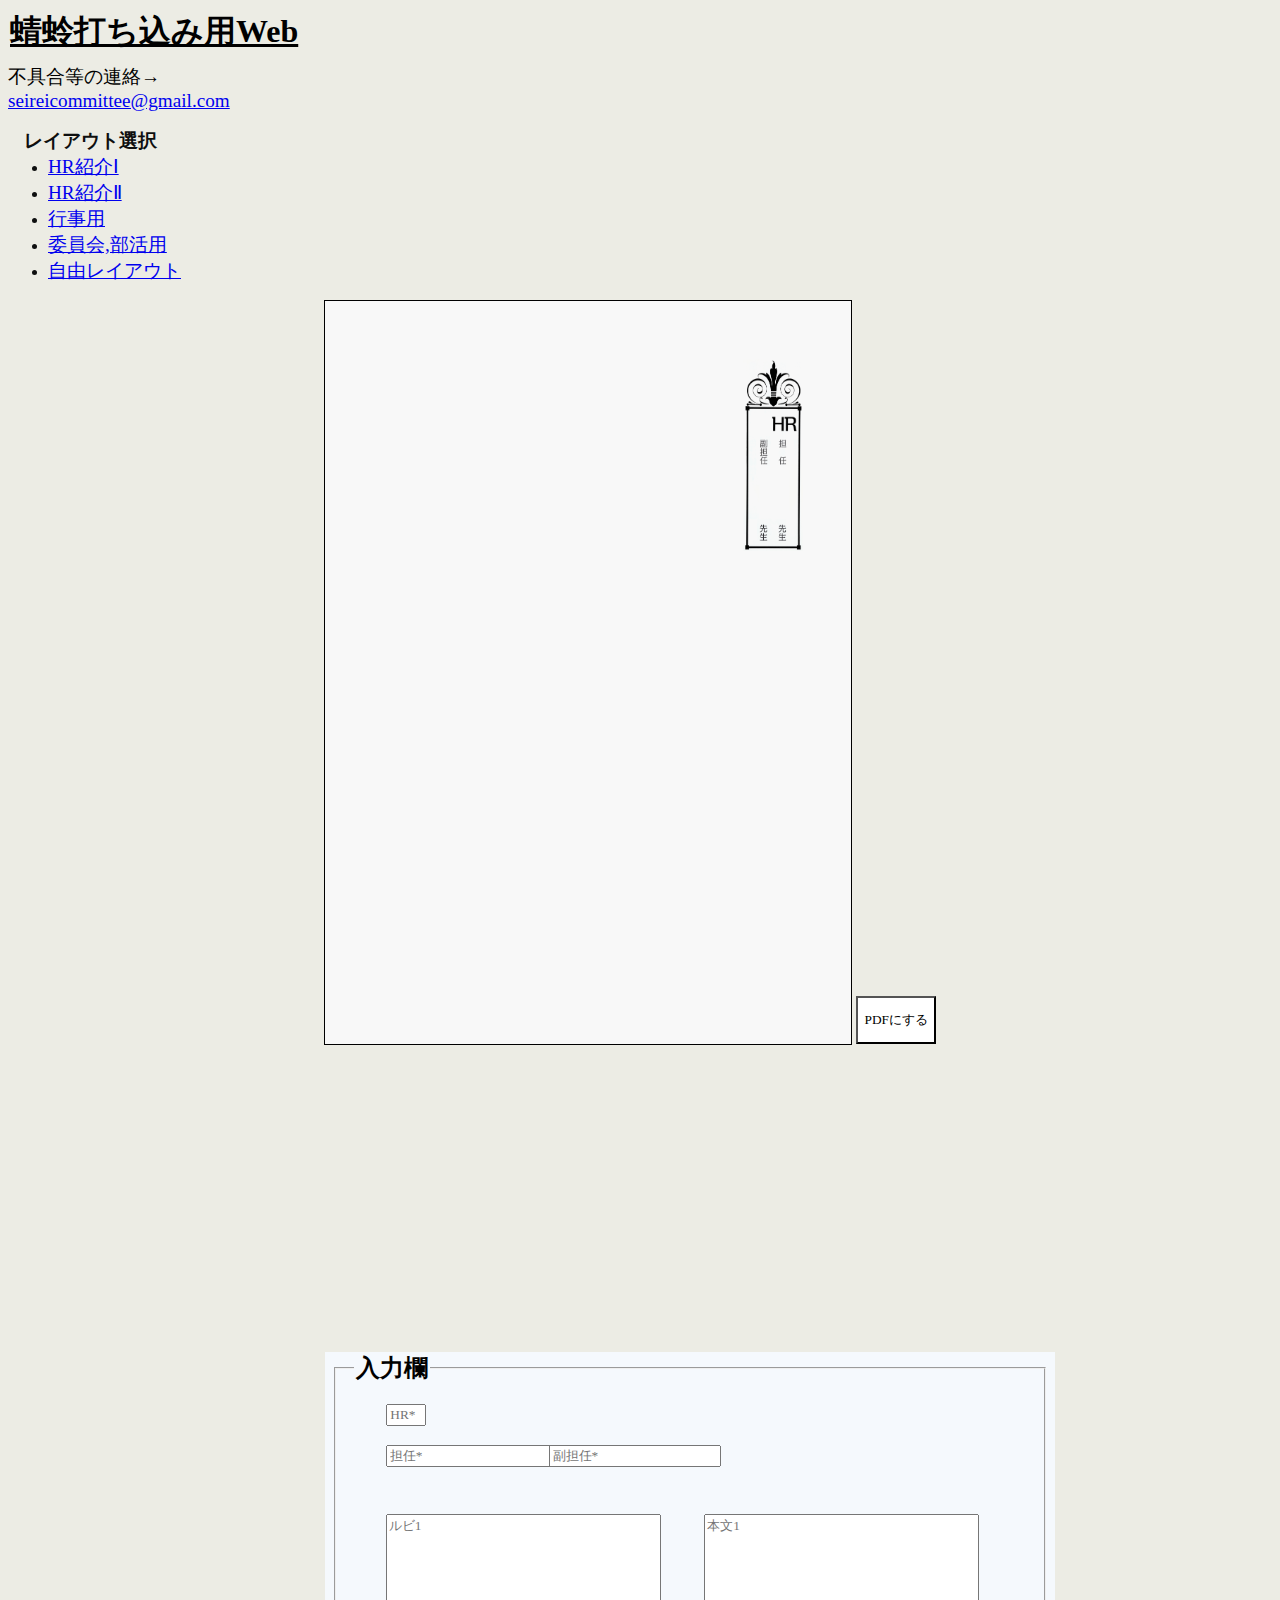
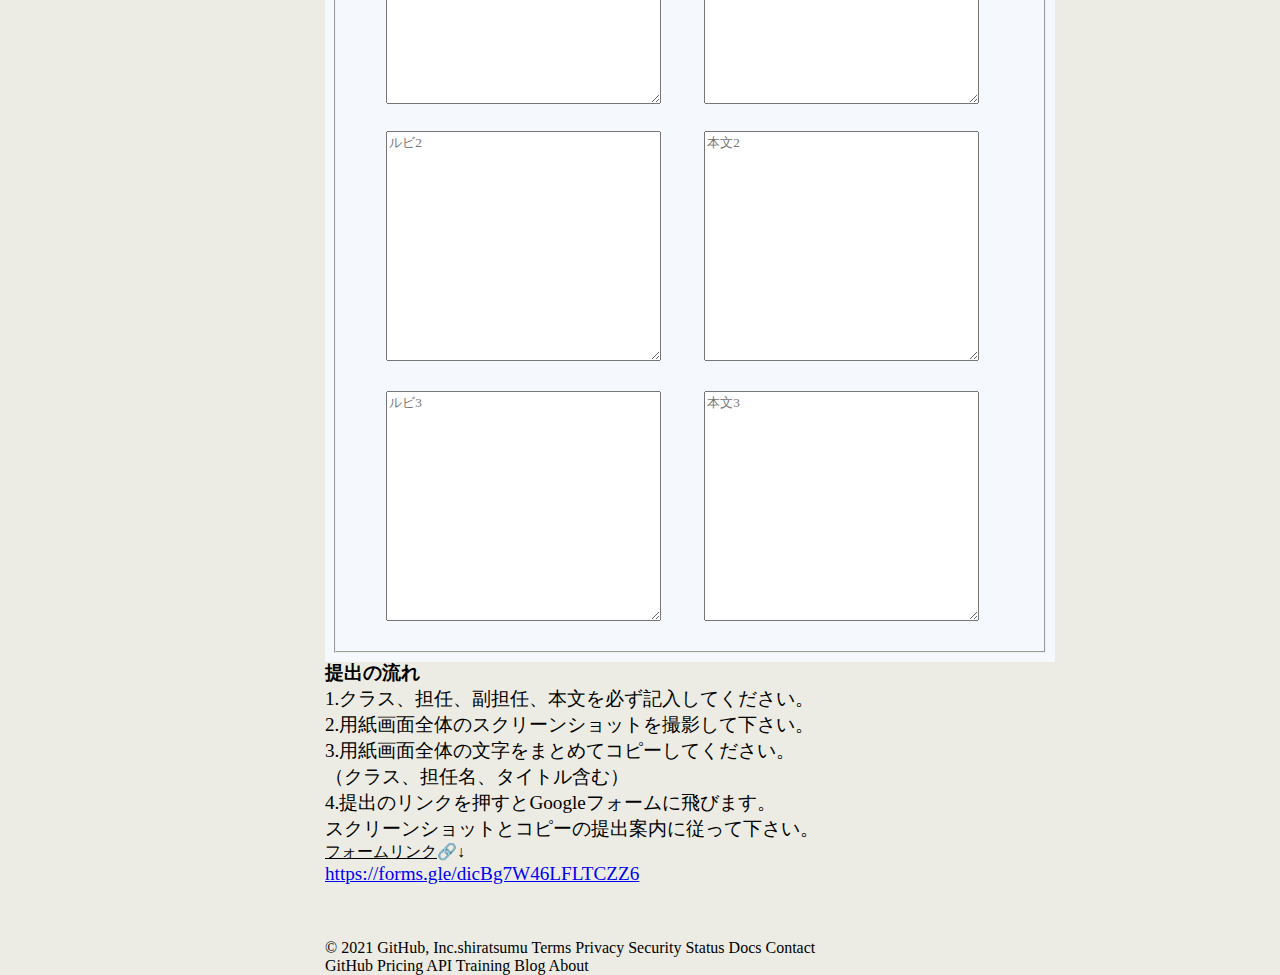
<file: index.html>
<!DOCTYPE html>
<html lang="en">
<head>
	<meta charset="UTF-8">
	<meta http-equiv="X-UA-Compatible" content="IE=edge">
	<meta name="viewport" content="width=device-width, initial-scale=1.0">
	<link rel="stylesheet" href="style.css"media="all">
	<title>seirei</title>
</head>
<style>
	.tategaki {
		-webkit-writing-mode: vertical-rl;
  		-moz-writing-mode: vertical-rl;
  		-ms-writing-mode: tb-rl;
  		-ms-writing-mode: vertical-rl;
	    text-orientation: upright;
  		writing-mode: vertical-rl;
  		display: inline-block;
		text-combine-upright: digits 2;
                white-space: pre-wrap;
	}
</style>
<section id="ヘッダー">
 <h1>
	蜻蛉打ち込み用Web
 </h1>
 <a>不具合等の連絡→<p><a href="mailto:seireicommittee@gmail.com">seireicommittee@gmail.com</a></p></a>
 
 <ul id="jamp">
	<p id="jampp"><strong>レイアウト選択</strong></p>
	<li><a href="layout/HR1.html">HR紹介Ⅰ</a></li>
	<li><a href="layout/HR2.html">HR紹介Ⅱ</a></li>
	<li><a  href="layout/gyouzi.html">行事用</a></li>
	<li><a href="layout/bukatsu.html">委員会,部活用</a></li>
	<li><a href="layout/free.html">自由レイアウト</a></li>
 </ul>
</section>
<body>
	
	<div style="background:rgb(248, 248, 248); 
	            width: 526px; 
				height: 743px;
				border:1px solid #000000;
				margin:auto 25%;
				margin-bottom: 6%;" 
			id="template"
	    >
		<div id="title">
	     <img src="image/Seivei.png"
		 id="main1" 
	     width="62px"
	     height="192px" >
		 <div class="ml-115 text-2xl">
			<span id="HR"></span>
		 </div> 
		   <div class="tategaki"
		　       style="height: 6rem;"
				 id="担任">
		   </div>
			 
		   <div class="tategaki"
	　          style="height: 6rem;"
	　          id="副担任">
		   </div>
		  
		</div>

	
		
		<div id="mini"
		    class="tategaki"
	    >
	    </div>
		<div id="mini2"
		    class="tategaki"
		>
	    </div>
                <div id="mini3"
		    class="tategaki"
		>
	    </div>
		

	<form id="aaa"   action ="result.html" method="POST">
		<input id="toPDF" type="submit" value="PDFにする"></input>
	</form>

	<div>
		<div class="tategaki">
				<div style="height: 30%;">
					<p id="main"></p>
				</div>
		</div>
		<div class="tategaki">
			<div style="height: 10;">				
				<p id="main_middle"></p>				
			</div>
	    </div>
		<div class="tategaki">
			<div style="height: 10;">
				<p id="main_btm"></p>
			</div>
	    </div>
	</div>
    
</body>

<h2 style="background:rgb(245, 249, 253);  
           height: 910px;"
	id="formspace">
	
	 
	
		<fieldset form="aaa" id=field>
	　　 <legend>入力欄</legend>
		 <input name="hr" id="HR_area" placeholder="HR*" required ></input><br>
		 <input name="te" id="teacher_area" placeholder="担任*" required ></input><br>
		 <input name="subte" id="subteacher_area" placeholder="副担任*" required ></input><br>
		 <textarea name="ruby1" id="mini_area" cols="40"wrap="soft" placeholder="ルビ1"></textarea>
                 <textarea name="ruby2" id="mini_area2" cols="40"wrap="soft" placeholder="ルビ2"></textarea>
		 <textarea name="ruby3" id="mini_area3"cols="40" wrap="soft" placeholder="ルビ3"></textarea>
		 <textarea name="ma1" id="main_area1"cols="20" wrap="hard" maxlength="420/" placeholder="本文1"></textarea>
		 <textarea name="ma2" id="main_area2"cols="20" wrap="soft" maxlength="500/"placeholder="本文2"></textarea>
		 <textarea name="ma3" id="main_area3"cols="20" wrap="soft" maxlength="500/"placeholder="本文3"></textarea>
		 
		</fieldset>
		
</h2>
<script>
{"use strict";
	{

		const HR = document.querySelector("#HR");
		const 担任 = document.querySelector("#担任");
		const 副担任 = document.querySelector("#副担任");
		const mini = document.querySelector("#mini");
		const mini2 = document.querySelector("#mini2");
		const mini3 = document.querySelector("#mini3");
		const main1 = document.querySelector("#main");
		const main2 = document.querySelector("#main_middle");
		const main3 = document.querySelector("#main_btm");


		document.querySelector("#HR_area").addEventListener("input", (e) => {
			HR.innerHTML = e.target.value;
		});
		
		document.querySelector("#teacher_area").addEventListener("input", (e) => {
			担任.innerHTML = e.target.value;
		});
		
		document.querySelector("#subteacher_area").addEventListener("input", (e) => {
			副担任.innerHTML = e.target.value;
		});


		document.querySelector("#mini_area").addEventListener("input", (e) => {
			mini.innerHTML = e.target.value;
		});

		document.querySelector("#mini_area2").addEventListener("input", (e) => {
			mini2.innerHTML = e.target.value;
		});
		
		document.querySelector("#mini_area3").addEventListener("input", (e) => {
			mini3.innerHTML = e.target.value;
		});

		document.querySelector("#main_area1").addEventListener("input", (e) => {
			main1.innerHTML = e.target.value;
		});

		document.querySelector("#main_area2").addEventListener("input", (e) => {
			main2.innerHTML = e.target.value;
		});

		document.querySelector("#main_area3").addEventListener("input", (e) => {
			main3.innerHTML = e.target.value;
			console.log(e.target.value)
		});
	}

	
}
</script>
<a><strong>提出の流れ</strong></a><br>
<a>1.クラス、担任、副担任、本文を必ず記入してください。<br>
2.用紙画面全体のスクリーンショットを撮影して下さい。<br>
3.用紙画面全体の文字をまとめてコピーしてください。<br>
（クラス、担任名、タイトル含む）<br>
4.提出のリンクを押すとGoogleフォームに飛びます。<br>
スクリーンショットとコピーの提出案内に従って下さい。<br></a>
<u>フォームリンク</u>🔗↓<br>
<a href="https://forms.gle/dicBg7W46LFLTCZZ6" > https://forms.gle/dicBg7W46LFLTCZZ6</a><br><br><br><br>

</html>

© 2021 GitHub, Inc.shiratsumu
Terms
Privacy
Security
Status
Docs
Contact GitHub
Pricing
API
Training
Blog
About
</file>
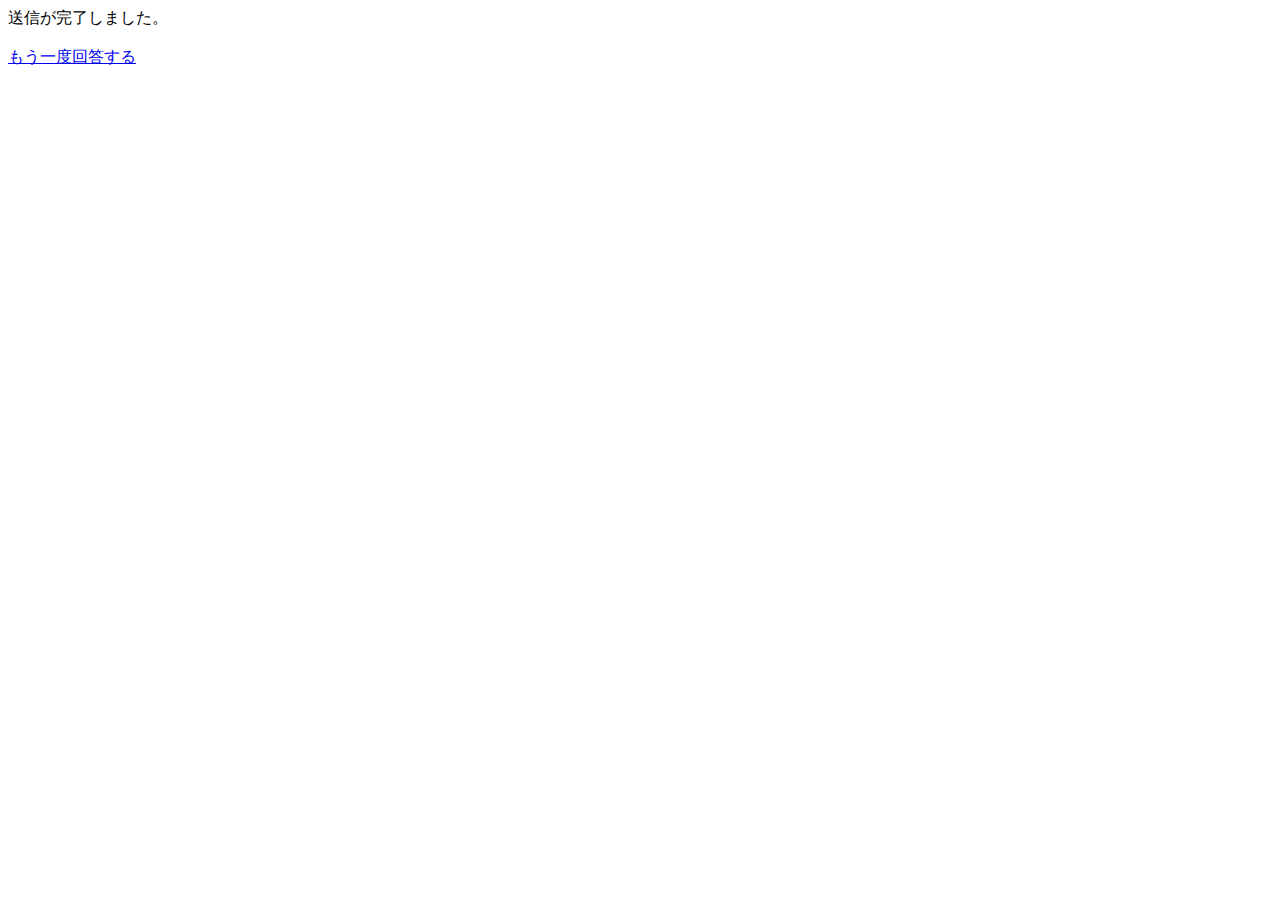
<file: result.html>
<!DOCTYPE html>
<html>
  <head>
    <base target="_top">
  </head>
  <body>
    送信が完了しました。<br><br>
    <a href="https://shiratsumu.github.io/seirei.github.io/">もう一度回答する</a>
  </body>
</html>
</file>
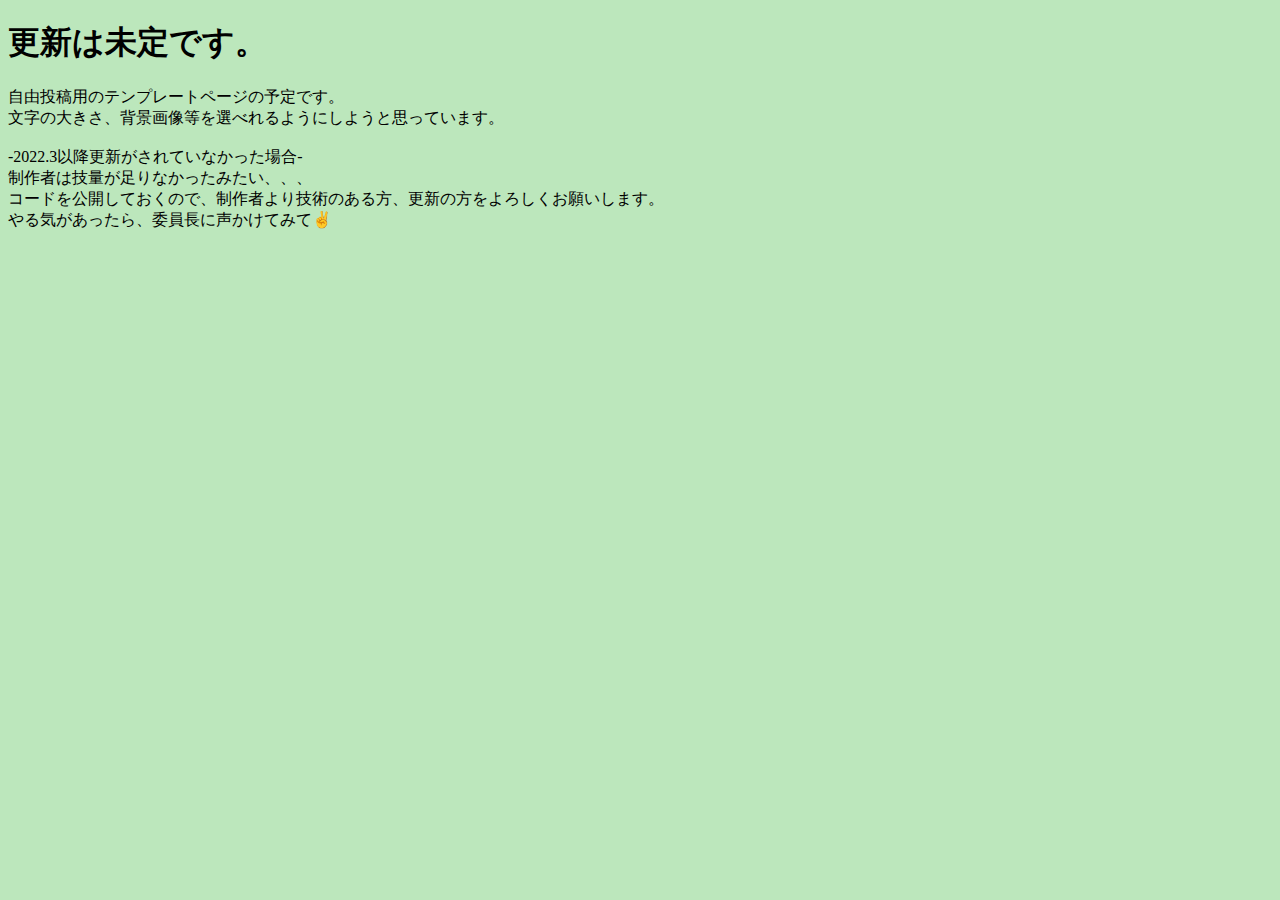
<file: layout/free.html>
<!DOCTYPE html>
<html lang="jp">

<head>
	<meta charset="UTF-8">
	<meta http-equiv="X-UA-Compatible" content="IE=edge">
	<meta name="viewport" content="width=device-width, initial-scale=1.0">
<title>seirei</title>
</head>
<section>
<h1 id="rogo">
    更新は未定です。
</h1>
<p>
    自由投稿用のテンプレートページの予定です。<br>
    文字の大きさ、背景画像等を選べれるようにしようと思っています。<br><br>
    -2022.3以降更新がされていなかった場合-<br>
    制作者は技量が足りなかったみたい、、、<br>
    コードを公開しておくので、制作者より技術のある方、更新の方をよろしくお願いします。<br>
    やる気があったら、委員長に声かけてみて✌<br>
</p>
</section>

<style>
    #rogo{
        width: 50%;
        font-family: serif;
        
    }
    body{background-color: rgb(188, 231, 188);}
</style>
</file>
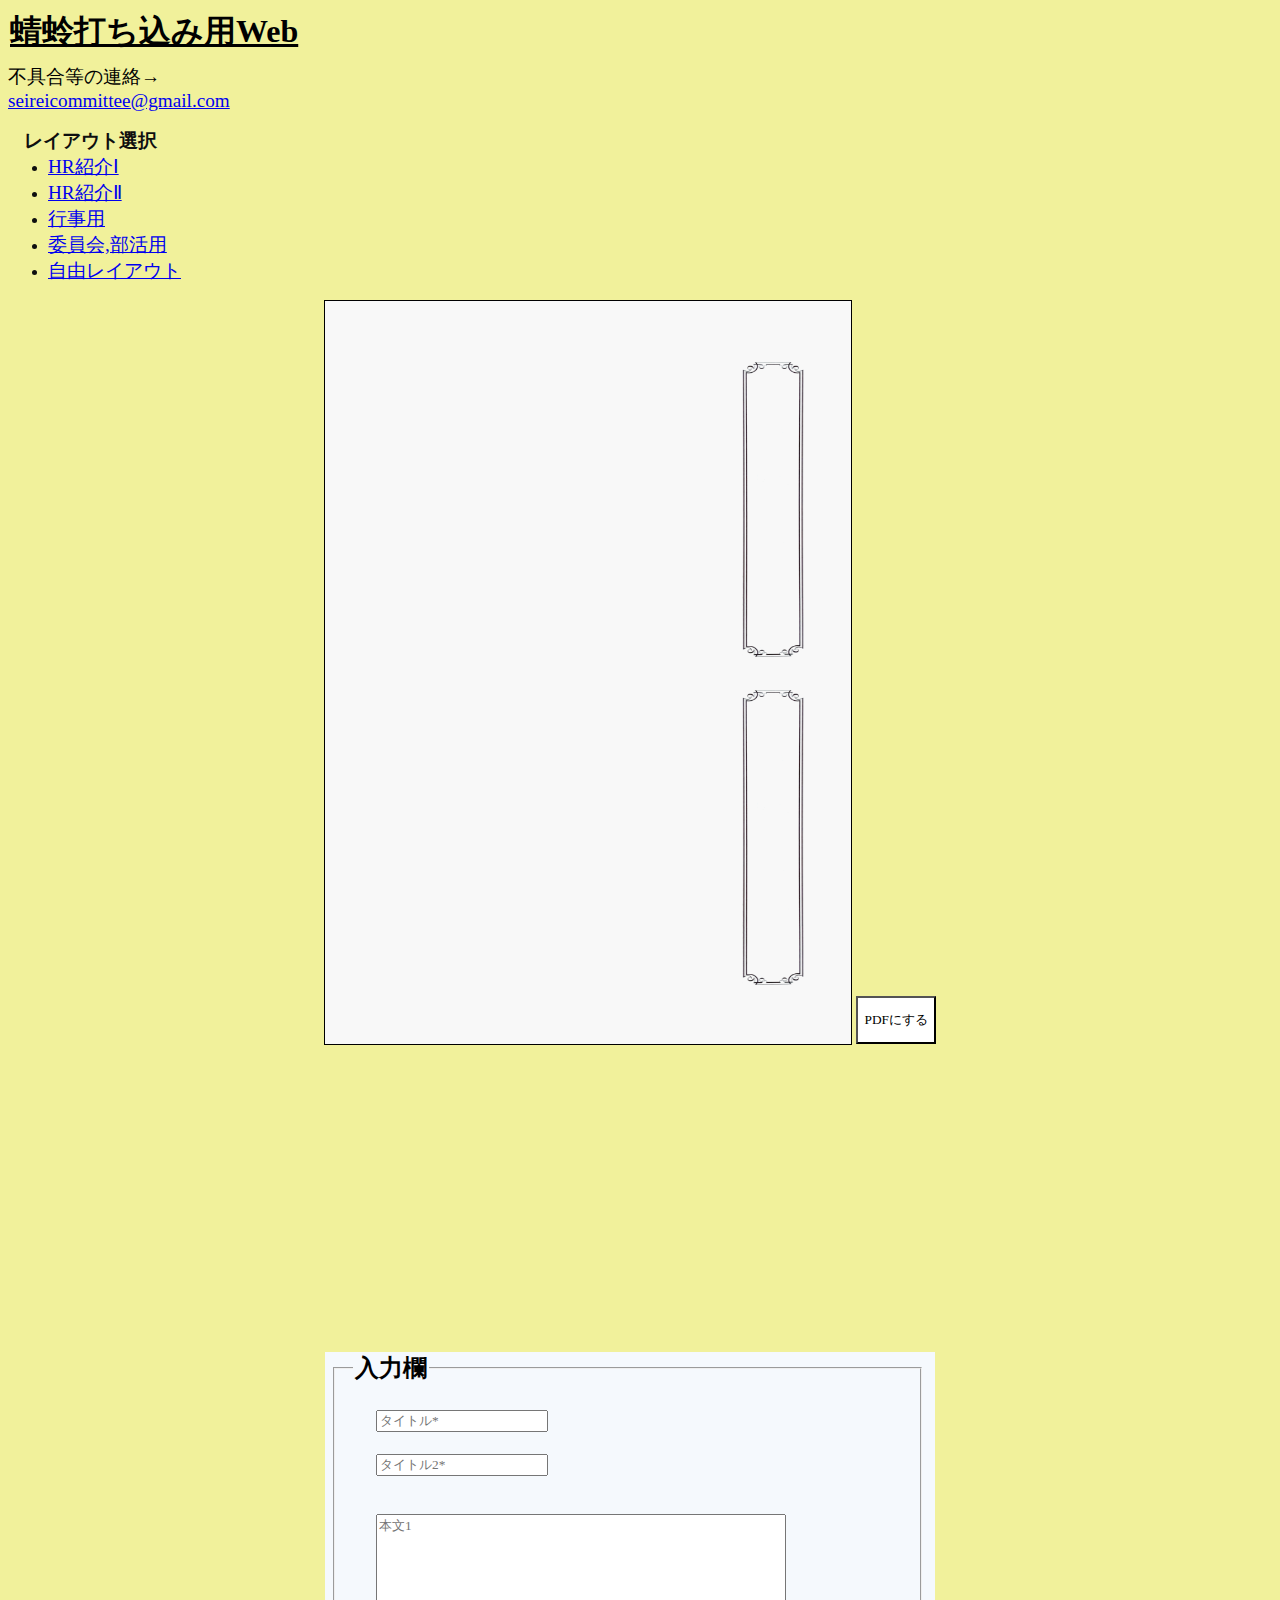
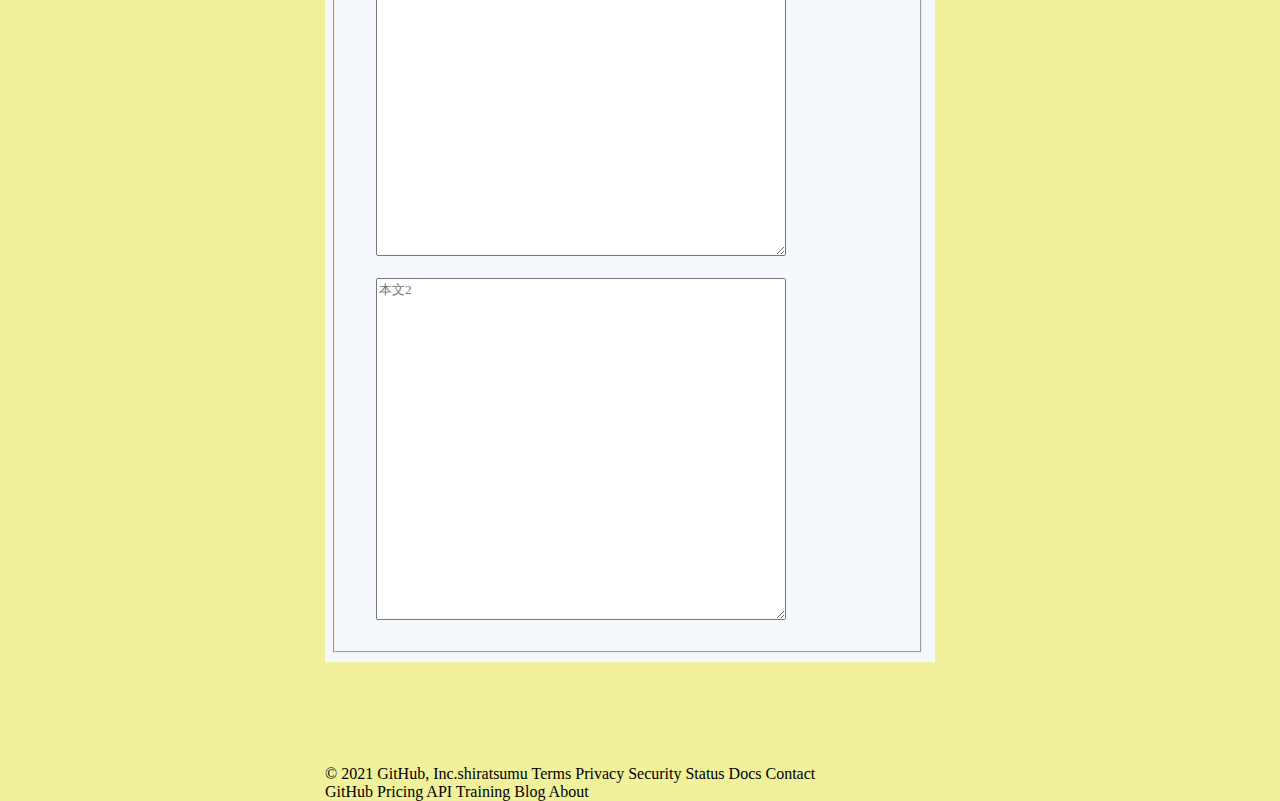
<file: layout/gyouzi.html>
<!DOCTYPE html>
<html lang="en">
<head>
	<meta charset="UTF-8">
	<meta http-equiv="X-UA-Compatible" content="IE=edge">
	<meta name="viewport" content="width=device-width, initial-scale=1.0">
	<link rel="stylesheet" href="style4.css"media="all">
	<title>seirei</title>
</head>
<style>
	.tategaki {
		-webkit-writing-mode: vertical-rl;
  		-moz-writing-mode: vertical-rl;
  		-ms-writing-mode: tb-rl;
  		-ms-writing-mode: vertical-rl;
	    text-orientation: upright;
  		writing-mode: vertical-rl;
  		display: inline-block;
		text-combine-upright: digits 2;
                white-space: pre-wrap;
	}
</style>
<section id="ヘッダー">
 <h1>
	蜻蛉打ち込み用Web
 </h1>
 <a>不具合等の連絡→<p><a href="mailto:seireicommittee@gmail.com">seireicommittee@gmail.com</a></p></a>
 
 <ul id="jamp">
	<p id="jampp"><strong>レイアウト選択</strong></p>
	<li><a href="HR1.html">HR紹介Ⅰ</a></li>
	<li><a href="HR2.html">HR紹介Ⅱ</a></li>
	<li><a  href="gyouzi.html">行事用</a></li>
	<li><a href="bukatsu.html">委員会,部活用</a></li>
	<li><a href="free.html">自由レイアウト</a></li>
 </ul>
</section>
<body>
	
	<div style="background:rgb(248, 248, 248); 
	            width: 526px; 
				height: 743px;
				border:1px solid #000000;
				margin:auto 25%;
				margin-bottom: 6%;" 
			id="template"
	    >
		<div id="title">
	     <img src="Undo.png"
		 id="main1" 
	     width="62px"
	     height="300px" >
		 <img src="Undo.png"
		 id="title2" 
	     width="62px"
	     height="300px" >
		
		   <div class="tategaki"
		　       style="height: 50rem;"
				 id="担任">
		   </div>
		   <div class="tategaki"
		   　       style="height: 50rem;"
					id="担任2">
			  </div> 
		   
		</div>

	
		
		
		

	<form id="aaa"   action ="result.html" method="POST">
		<input id="toPDF" type="submit" value="PDFにする"></input>
	</form>

	<div>
		<div class="tategaki">
				<div style="height: 30%;">
					<p id="main"></p>
				</div>
		</div>
		<div class="tategaki">
			<div style="height: 10;">				
				<p id="main_middle"></p>				
			</div>
	    </div>
		
	</div>
    
</body>

<h2 style="background:rgb(245, 249, 253);  
           height: 910px;"
	id="formspace">
	
	 
	
		<fieldset form="aaa" id=field>
	　　 <legend>入力欄</legend>
		
		 <input name="te" id="teacher_area" placeholder="タイトル*" required ></input><br>
	     <input name="te2" id="teacher_area2" placeholder="タイトル2*" required ></input><br>
		 
		 <textarea name="ma1" id="main_area1"cols="30" wrap="soft" maxlength="630/" placeholder="本文1"></textarea>
		 <textarea name="ma2" id="main_area2"cols="30" wrap="soft" maxlength="630/"placeholder="本文2"></textarea>
		 
		 
		</fieldset>
	
	
</h2>
<script>
{"use strict";
	{

		
		const 担任 = document.querySelector("#担任");
		const 担任2 = document.querySelector("#担任2");
		
		const main1 = document.querySelector("#main");
		const main2 = document.querySelector("#main_middle");
		

	
		
		document.querySelector("#teacher_area").addEventListener("input", (e) => {
			担任.innerHTML = e.target.value;
		});
		document.querySelector("#teacher_area2").addEventListener("input", (e) => {
			担任2.innerHTML = e.target.value;
		});
		
	

	

		document.querySelector("#main_area1").addEventListener("input", (e) => {
			main1.innerHTML = e.target.value;
		});

		document.querySelector("#main_area2").addEventListener("input", (e) => {
			main2.innerHTML = e.target.value;
		    console.log(e.target.value)
		});
	}

	
}
</script>
</html>
© 2021 GitHub, Inc.shiratsumu
Terms
Privacy
Security
Status
Docs
Contact GitHub
Pricing
API
Training
Blog
About
</file>
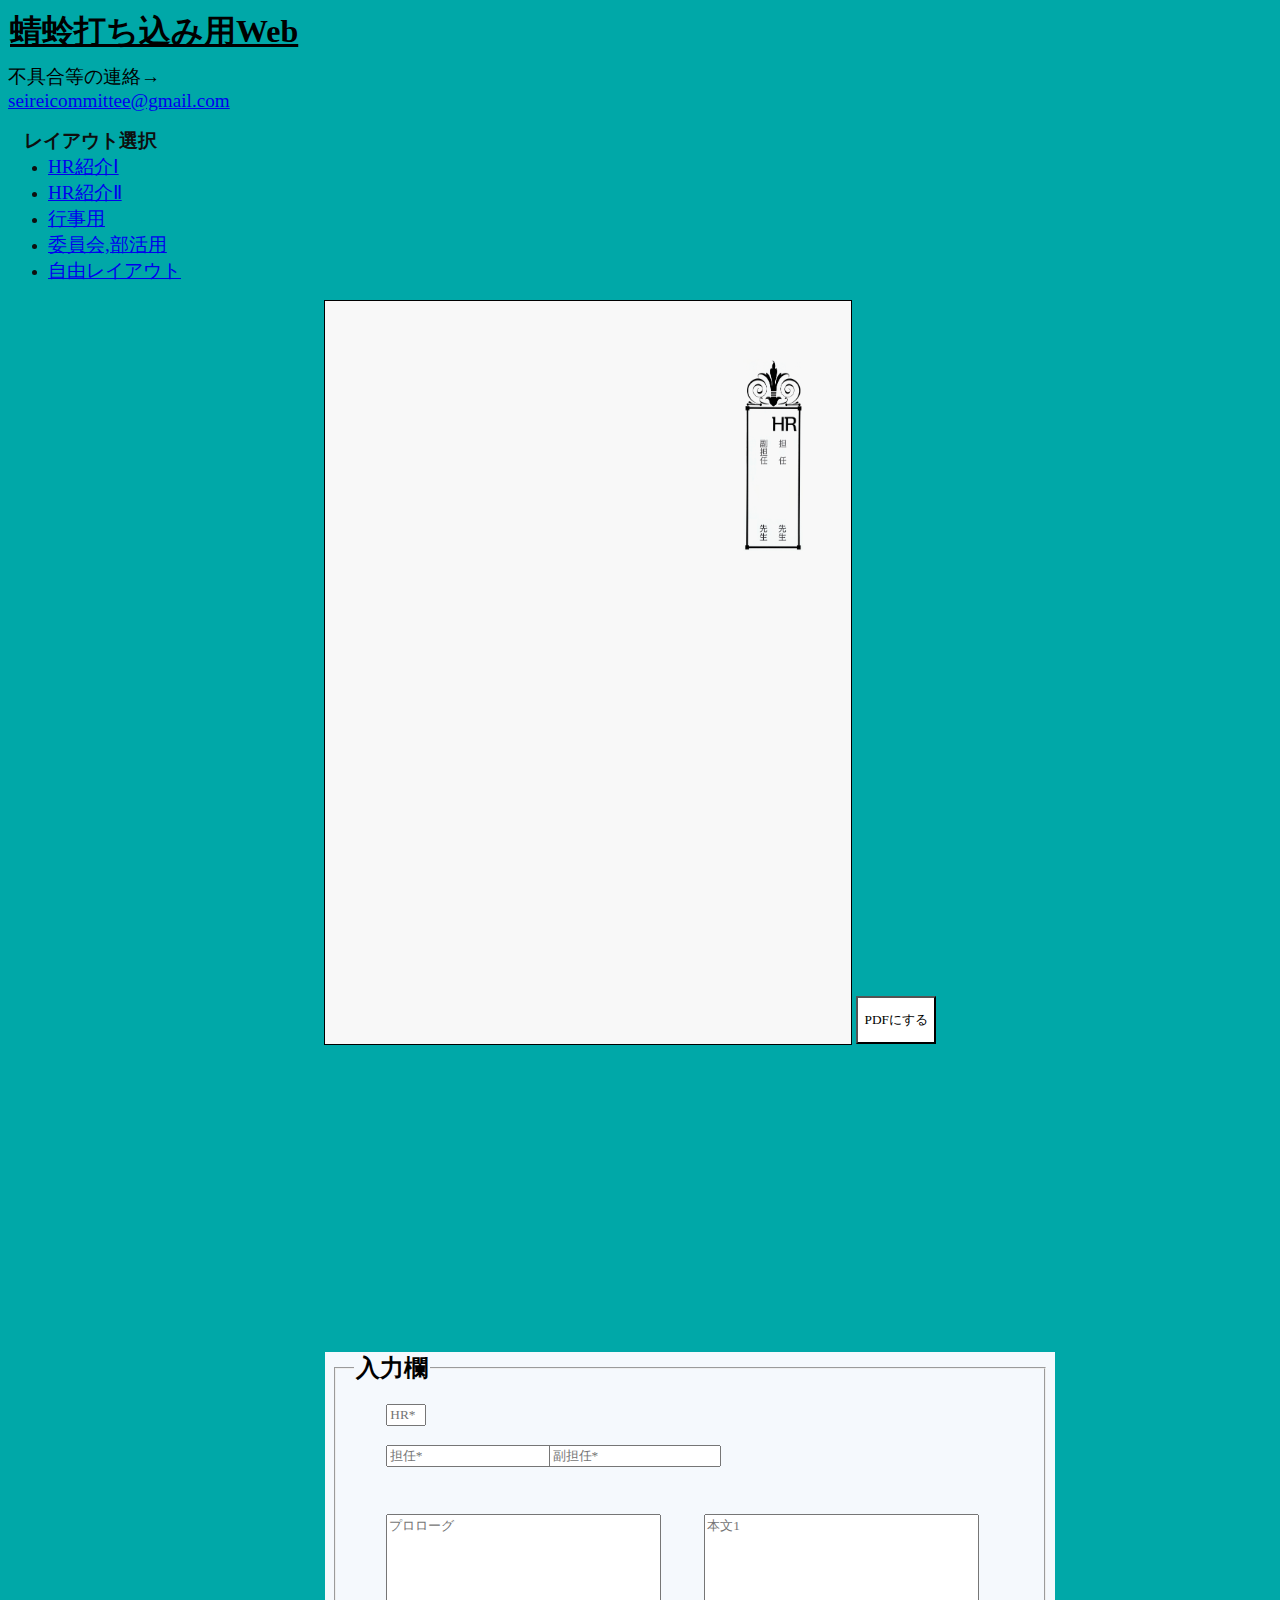
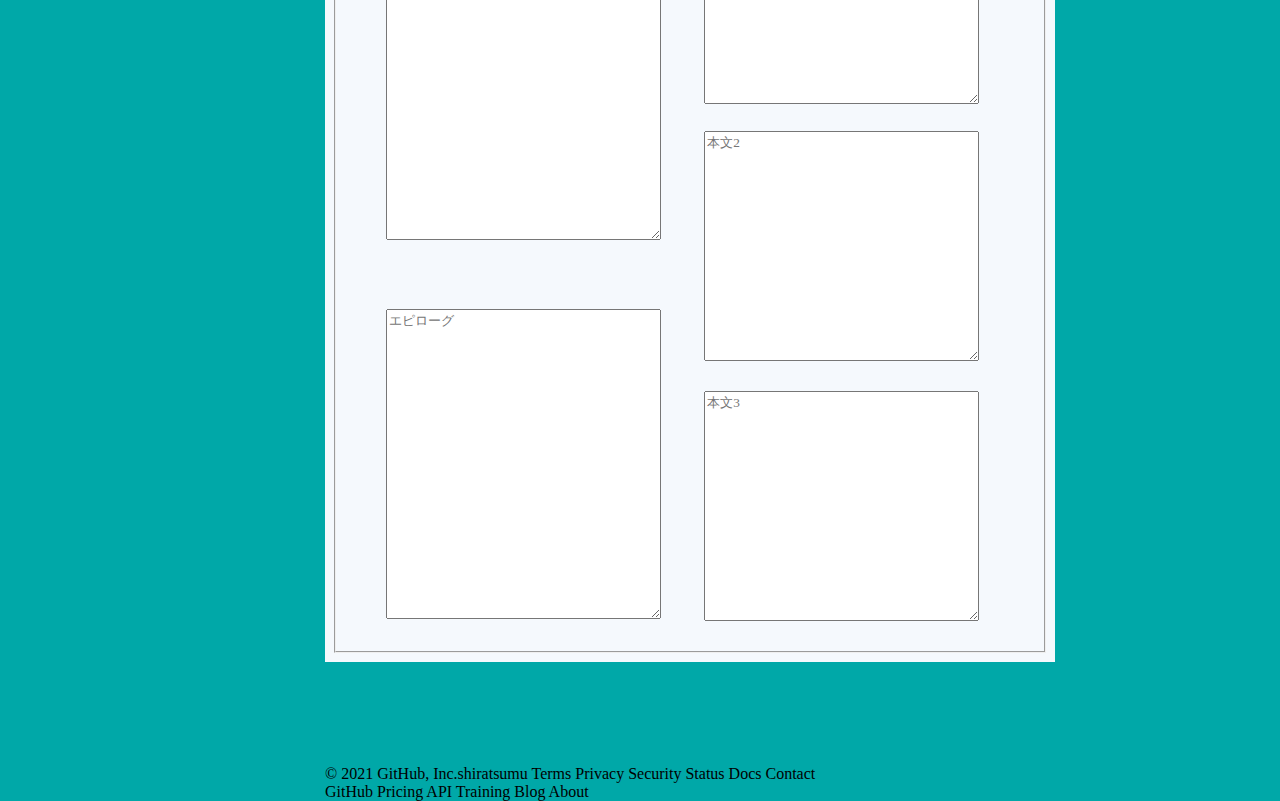
<file: layout/HR1.html>
<!DOCTYPE html>
<html lang="en">
<head>
	<meta charset="UTF-8">
	<meta http-equiv="X-UA-Compatible" content="IE=edge">
	<meta name="viewport" content="width=device-width, initial-scale=1.0">
	<link rel="stylesheet" href="style2.css"media="all">
	<title>seirei</title>
</head>
<style>
	.tategaki {
		-webkit-writing-mode: vertical-rl;
  		-moz-writing-mode: vertical-rl;
  		-ms-writing-mode: tb-rl;
  		-ms-writing-mode: vertical-rl;
	    text-orientation: upright;
  		writing-mode: vertical-rl;
  		display: inline-block;
		text-combine-upright: digits 2;
                white-space: pre-wrap;
	}
</style>
<section id="ヘッダー">
 <h1>
	蜻蛉打ち込み用Web
 </h1>
 <a>不具合等の連絡→<p><a href="mailto:seireicommittee@gmail.com">seireicommittee@gmail.com</a></p></a>
 
 <ul id="jamp">
	<p id="jampp"><strong>レイアウト選択</strong></p>
	<li><a href="HR1.html">HR紹介Ⅰ</a></li>
	<li><a href="HR2.html">HR紹介Ⅱ</a></li>
	<li><a  href="gyouzi.html">行事用</a></li>
	<li><a href="bukatsu.html">委員会,部活用</a></li>
	<li><a href="free.html">自由レイアウト</a></li>
 </ul>
</section>
<body>
	
	<div style="background:rgb(248, 248, 248); 
	            width: 526px; 
				height: 743px;
				border:1px solid #000000;
				margin:auto 25%;
				margin-bottom: 6%;" 
			id="template"
	    >
		<div id="title">
	     <img src="Seivei.png"
		 id="main1" 
	     width="62px"
	     height="192px" >
		 <div class="ml-115 text-2xl">
			<span id="HR"></span>
		 </div> 
		   <div class="tategaki"
		　       style="height: 6rem;"
				 id="担任">
		   </div>
			 
		   <div class="tategaki"
	　          style="height: 6rem;"
	　          id="副担任">
		   </div>
		  
		</div>

	
		
		<div id="mini"
		    class="tategaki"
	    >
	    </div>
		<div id="mini2"
		    class="tategaki"
		>
	    </div>
		

	<form id="aaa"   action ="result.html" method="POST">
		<input id="toPDF" type="submit" value="PDFにする"></input>
	</form>

	<div>
		<div class="tategaki">
				<div style="height: 30%;">
					<p id="main"></p>
				</div>
		</div>
		<div class="tategaki">
			<div style="height: 10;">				
				<p id="main_middle"></p>				
			</div>
	    </div>
		<div class="tategaki">
			<div style="height: 10;">
				<p id="main_btm"></p>
			</div>
	    </div>
	</div>
    
</body>

<h2 style="background:rgb(245, 249, 253);  
           height: 910px;"
	id="formspace">
	
	 
	
		<fieldset form="aaa" id=field>
	　　 <legend>入力欄</legend>
		 <input name="hr" id="HR_area" placeholder="HR*" required ></input><br>
		 <input name="te" id="teacher_area" placeholder="担任*" required ></input><br>
		 <input name="subte" id="subteacher_area" placeholder="副担任*" required ></input><br>
		 <textarea name="pro" id="mini_area" cols="20"wrap="soft" placeholder="プロローグ"></textarea>
		 <textarea name="epi" id="mini_area2"cols="20" wrap="soft" placeholder="エピローグ"></textarea>
		 <textarea name="ma1" id="main_area1"cols="20" wrap="soft" maxlength="420/" placeholder="本文1"></textarea>
		 <textarea name="ma2" id="main_area2"cols="20" wrap="soft" maxlength="500/"placeholder="本文2"></textarea>
		 <textarea name="ma3" id="main_area3"cols="20" wrap="soft" maxlength="500/"placeholder="本文3"></textarea>
		 
		</fieldset>
		
</h2>
<script>
{"use strict";
	{

		const HR = document.querySelector("#HR");
		const 担任 = document.querySelector("#担任");
		const 副担任 = document.querySelector("#副担任");
		const mini = document.querySelector("#mini");
		const mini2 = document.querySelector("#mini2");
		const main1 = document.querySelector("#main");
		const main2 = document.querySelector("#main_middle");
		const main3 = document.querySelector("#main_btm");


		document.querySelector("#HR_area").addEventListener("input", (e) => {
			HR.innerHTML = e.target.value;
		});
		
		document.querySelector("#teacher_area").addEventListener("input", (e) => {
			担任.innerHTML = e.target.value;
		});
		
		document.querySelector("#subteacher_area").addEventListener("input", (e) => {
			副担任.innerHTML = e.target.value;
		});


		document.querySelector("#mini_area").addEventListener("input", (e) => {
			mini.innerHTML = e.target.value;
		});

		document.querySelector("#mini_area2").addEventListener("input", (e) => {
			mini2.innerHTML = e.target.value;
		});

		document.querySelector("#main_area1").addEventListener("input", (e) => {
			main1.innerHTML = e.target.value;
		});

		document.querySelector("#main_area2").addEventListener("input", (e) => {
			main2.innerHTML = e.target.value;
		});

		document.querySelector("#main_area3").addEventListener("input", (e) => {
			main3.innerHTML = e.target.value;
			console.log(e.target.value)
		});
	}

	
}
</script>
</html>
© 2021 GitHub, Inc.shiratsumu
Terms
Privacy
Security
Status
Docs
Contact GitHub
Pricing
API
Training
Blog
About
</file>
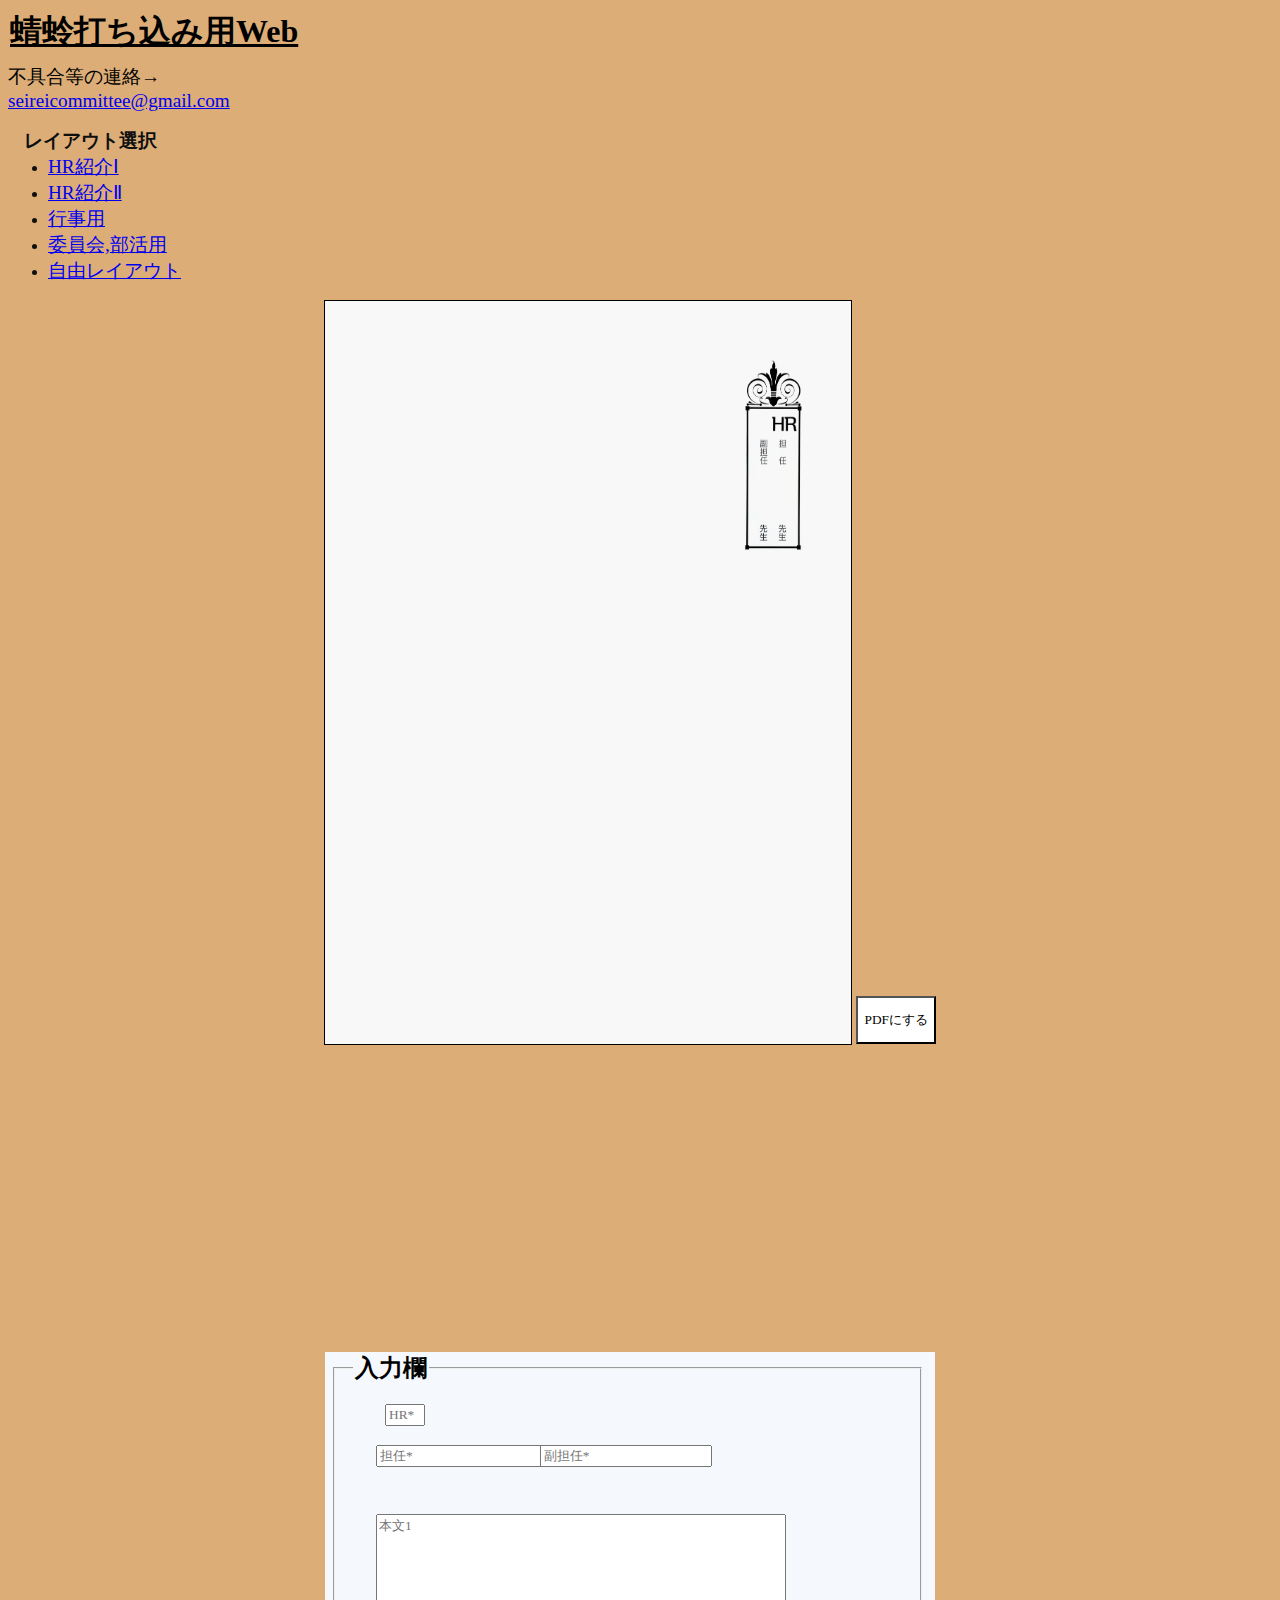
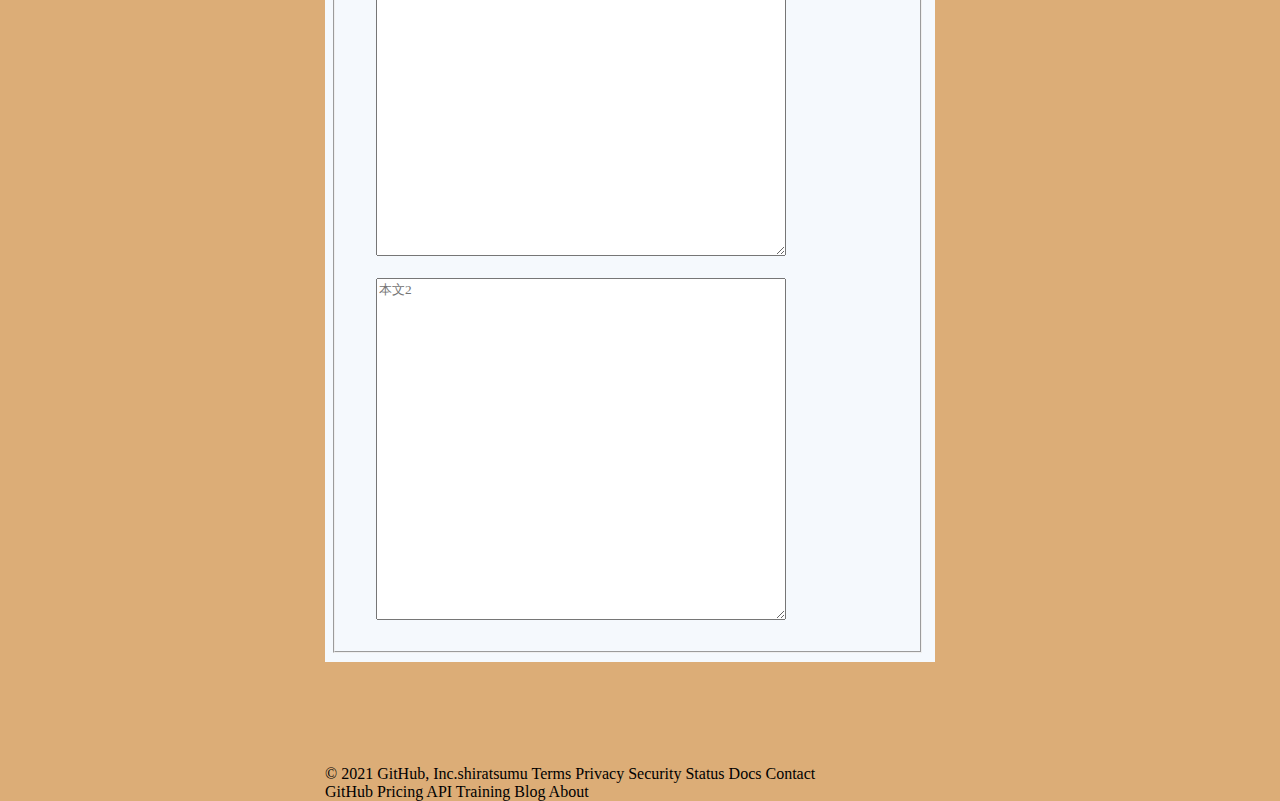
<file: layout/HR2.html>
<!DOCTYPE html>
<html lang="en">
<head>
	<meta charset="UTF-8">
	<meta http-equiv="X-UA-Compatible" content="IE=edge">
	<meta name="viewport" content="width=device-width, initial-scale=1.0">
	<link rel="stylesheet" href="style3.css"media="all">
	<title>seirei</title>
</head>
<style>
	.tategaki {
		-webkit-writing-mode: vertical-rl;
  		-moz-writing-mode: vertical-rl;
  		-ms-writing-mode: tb-rl;
  		-ms-writing-mode: vertical-rl;
	    text-orientation: upright;
  		writing-mode: vertical-rl;
  		display: inline-block;
		text-combine-upright: digits 2;
                white-space: pre-wrap;
	}
</style>
<section id="ヘッダー">
 <h1>
	蜻蛉打ち込み用Web
 </h1>
 <a>不具合等の連絡→<p><a href="mailto:seireicommittee@gmail.com">seireicommittee@gmail.com</a></p></a>
 
 <ul id="jamp">
	<p id="jampp"><strong>レイアウト選択</strong></p>
	<li><a href="HR1.html">HR紹介Ⅰ</a></li>
	<li><a href="HR2.html">HR紹介Ⅱ</a></li>
	<li><a  href="gyouzi.html">行事用</a></li>
	<li><a href="bukatsu.html">委員会,部活用</a></li>
	<li><a href="free.html">自由レイアウト</a></li>
 </ul>
</section>
<body>
	
	<div style="background:rgb(248, 248, 248); 
	            width: 526px; 
				height: 743px;
				border:1px solid #000000;
				margin:auto 25%;
				margin-bottom: 6%;" 
			id="template"
	    >
		<div id="title">
	     <img src="Seivei.png"
		 id="main1" 
	     width="62px"
	     height="192px" >
		 <div class="ml-115 text-2xl">
			<span id="HR"></span>
		 </div> 
		   <div class="tategaki"
		　       style="height: 6rem;"
				 id="担任">
		   </div>
			 
		   <div class="tategaki"
	　          style="height: 6rem;"
	　          id="副担任">
		   </div>
		  
		</div>

	
		
		
		

	<form id="aaa"   action ="result.html" method="POST">
		<input id="toPDF" type="submit" value="PDFにする"></input>
	</form>

	<div>
		<div class="tategaki">
				<div style="height: 30%;">
					<p id="main"></p>
				</div>
		</div>
		<div class="tategaki">
			<div style="height: 10;">				
				<p id="main_middle"></p>				
			</div>
	    </div>
		
	</div>
    
</body>

<h2 style="background:rgb(245, 249, 253);  
           height: 910px;"
	id="formspace">
	
	 
	
		<fieldset form="aaa" id=field>
	　　 <legend>入力欄</legend>
		 <input name="hr" id="HR_area" placeholder="HR*" required ></input><br>
		 <input name="te" id="teacher_area" placeholder="担任*" required ></input><br>
		 <input name="subte" id="subteacher_area" placeholder="副担任*" required ></input><br>
		 
		 <textarea name="ma1" id="main_area1"cols="30" wrap="soft" maxlength="630/" placeholder="本文1"></textarea>
		 <textarea name="ma2" id="main_area2"cols="30" wrap="soft" maxlength="750/"placeholder="本文2"></textarea>
		 
		 
		</fieldset>
	
	
</h2>
<script>
{"use strict";
	{

		const HR = document.querySelector("#HR");
		const 担任 = document.querySelector("#担任");
		const 副担任 = document.querySelector("#副担任");
		
		const main1 = document.querySelector("#main");
		const main2 = document.querySelector("#main_middle");
		

		document.querySelector("#HR_area").addEventListener("input", (e) => {
			HR.innerHTML = e.target.value;
		});
		
		document.querySelector("#teacher_area").addEventListener("input", (e) => {
			担任.innerHTML = e.target.value;
		});
		
		document.querySelector("#subteacher_area").addEventListener("input", (e) => {
			副担任.innerHTML = e.target.value;
		});


	

		document.querySelector("#main_area1").addEventListener("input", (e) => {
			main1.innerHTML = e.target.value;
		});

		document.querySelector("#main_area2").addEventListener("input", (e) => {
			main2.innerHTML = e.target.value;
		    console.log(e.target.value)
		});
	}

	
}
</script>
</html>
© 2021 GitHub, Inc.shiratsumu
Terms
Privacy
Security
Status
Docs
Contact GitHub
Pricing
API
Training
Blog
About
</file>
<file: style.css>
@charset "utf-8";
*{
    font-family: serif;}

/*文字変更禁止*/
html{
    -webkit-text-size-adjust: 100%;
}
/*縦書き文字設定*/
#main{
    position: absolute;
    font-size: 59.4%;
    height: 12.5rem;
    letter-spacing: 1%;
    top: 3.4rem;
    right: 19%;
    z-index: 50;
}

#main_middle{
    position: absolute;
    font-size: 59.4%;
    height: 12.5rem;
    letter-spacing: 1%;
    top: 17rem;
    right: 7%;
    z-index: 50;
}
#main_btm{
    position: absolute;
    font-size: 59.4%;
    height: 12.5rem;
    letter-spacing: 1%;
    top: 31rem;
    right: 7%;
    z-index: 50;
}
.num {
	-ms-text-combine-horizontal: all;
	-webkit-text-combine: horizontal;
	text-combine-upright: all;
	line-height: 1;
	vertical-align: baseline;
}
/*ヘッダー配置*/
#ヘッダー h1{
    font-size: 2rem;
}
#ヘッダー p,a{
    font-size: 1.2rem;
    margin:0;
}


#jump{
    margin:0;
}
#jump li{
    left: 3em;
}
h1{text-decoration:underline;
   margin: 10px 2px;}
#jampp{
    position: relative;
    margin-bottom: 0;
    font-size: 1.2rem;
    left: -2%;
}

/*window背景色*/
body{
    background-color: rgb(236, 236, 228);
}
/*配置設定*/
#template{
    position: relative;
}
#title{
    position: absolute;
    margin-left: 417px;
    top: 57.5px;
    z-index: 1;
  }

.text-2xl{
    font-size:1.3rem;
    letter-spacing: 0px;
    line-height:2rem;
}
    
.ml-115{ 
    position: absolute;
    top:25%; 
    right: 51%;
    z-index: 100;
    
}
/*ul*/
#jamp{
color:rgb(14, 15, 15);}



/*form*/
#formspace{
    position: relative;
    top: 160px;
    margin-top: 120%;
    margin-bottom: 30%;
    width: 730px;
    
  
    
}
#field{
    position:relative;
    width: 92%;
    height:96%;
    left: 1%;
}
#HR_area{
    position: absolute;
    left:50px;
    top:20px;

    width:2rem;
}      
#teacher_area{
    position: absolute;
    left:7%;
    top:7%;
}
#subteacher_area{
    position:absolute;
    left:30%;
    top: 7%;
}

#mini_area{
    position:absolute;
    top: 15%;
    height: 11.5rem;
    float: left;
    left: 7%;
}
#mini_area2{

    position:absolute;
    top: 40%;
    left:50px;
    height: 14rem;

}
#mini_area3{

    position:absolute;
    top: 70%;
    left:50px;
    height: 14rem;

}
#main_area1{
    position:absolute;
    height: 11.5rem;
    top: 15%;
    left:23rem;
    margin-right: 50px;

}
#main_area2{
    position:absolute;
    height: 14rem;
    top: 40%;
    left:23rem;
    margin-right: 50px;

}
#main_area3{
    position:absolute;
    height: 14rem;
    top: 70%;
    left:23rem;
    margin-right: 50px;

}
#toPDF{
    float: none;
    line-height: 1;
    height:3rem;
    width: 5rem;
    position:absolute;
    left: 101%;
    bottom:0%;
    background-color: white;
}
#mini_area,#mini_area2, #mini_area3, #main_area1,#main_area2,#main_area3{
    width: 38%;
}

#mini{
    position: absolute;
    font-size: 29.7%;
    height: 12.5rem;
    letter-spacing: 1.5%;
    line-height:350%;
    top: 3.4rem;
    right: 19.5%;
    z-index: 70;
}
#mini2{
    position: absolute;
    font-size: 29.7%;
    height: 12.5rem;
    letter-spacing: 1.5%;
    top: 17rem;
    right: 7.5%;
    z-index: 50;
}
#mini3{
    position: absolute;
    font-size: 29.7%;
    height: 12.5rem;
    letter-spacing: 1.5%;
    top: 31rem;
    right: 7.5%;
    z-index: 50;
}
#担任{
    font-size: 60%;
    position: absolute;
    top:56%;
    right: 22.3%;
    letter-spacing: 1%;
    z-index: 70;
}
#副担任{
    font-size: 60%;
    position:absolute;
    top:56%;
    right: 52.4%;
    z-index: 70;
}

/* over pcver */
@media screen and (max-width:480px){
/* under iphone ver */
/*form*/
#formspace{
    position: relative;
    top: 160px;
    margin: auto -15%;
    margin-top: 120%;
    margin-bottom: 50%;
    width: 690px;       
}
#mini_area,#mini_area2, #mini_area3,#main_area1,#main_area2,#main_area3{
    width: 33%;
}
#mini{
    position: absolute;
    font-size: 29.7%;
    height: 12.5rem;
    letter-spacing: 1.5%;
    line-height:350%;
    top: 3.4rem;
    right: 19.5%;
    z-index: 70;
}
#mini2{
    position: absolute;
    font-size: 29.7%;
    height: 12.5rem;
    letter-spacing: 1.5%;
    line-height:350%;
    top: 17rem;
    right: 7.5%;
    z-index: 70;
}
#mini3{
    position: absolute;
    font-size: 29.7%;
    height: 12.5rem;
    letter-spacing: 1.5%;
    line-height:350%;
    top: 31rem;
    right: 7.5%;
    z-index: 70;
}
}
</file>
<file: layout/style4.css>
@charset "utf-8";
*{
    font-family: serif;}

/*文字変更禁止*/
html{
    -webkit-text-size-adjust: 100%;
}
/*縦書き文字設定*/
#main{
    position: absolute;
    font-size: 59.4%;
    height: 19rem;
    letter-spacing: 1%;
    top: 3.4rem;
    right: 21%;
    z-index: 50;
}

#main_middle{
    position: absolute;
    font-size: 59.4%;
    height: 19rem;
    letter-spacing: 1%;
    top: 24rem;
    right: 21%;
    z-index: 50;
}

.num {
	-ms-text-combine-horizontal: all;
	-webkit-text-combine: horizontal;
	text-combine-upright: all;
	line-height: 1;
	vertical-align: baseline;
}
/*ヘッダー配置*/
#ヘッダー h1{
    font-size: 2rem;
}
#ヘッダー p,a{
    font-size: 1.2rem;
    margin:0;
}


#jump{
    margin:0;
}
#jump li{
    left: 3em;
}
h1{text-decoration:underline;
   margin: 10px 2px;}
#jampp{
    position: relative;
    margin-bottom: 0;
    font-size: 1.2rem;
    left: -2%;
}

/*window背景色*/
body{
    background-color: rgb(241, 241, 155);
}
/*配置設定*/
#template{
    position: relative;
}
#title{
    position: absolute;
    margin-left: 417px;
    top: 57.5px;
    z-index: 1;
  }
  #title2{
    position:absolute;
    margin-left: -62px;
    top:328.5px;
    z-index: 1;
  }


/*ul*/
#jamp{
color:rgb(14, 15, 15);}



/*form*/
#formspace{
    position: relative;
    top: 160px;
    margin-top: 120%;
    margin-bottom: 50%;
    width: 610px;
    
  
    
}
#field{
    position:relative;
    width: 90%;
    height:96%;
    left: 1%;
}
     
#teacher_area{
    position: absolute;
    left:7%;
    top:3%;
}
#teacher_area2{
    position: absolute;
    left:7%;
    top:8%;
}


#main_area1{
    position:absolute;
    height: 21rem;
    top: 15%;
    left: 7%;
    margin-right: 50px;

}
#main_area2{
    position:absolute;
    height: 21rem;
    top: 57%;
    left:7%;
    margin-right: 50px;

}

#toPDF{
    float: none;
    line-height: 1;
    height:3rem;
    width: 5rem;
    position:absolute;
    left: 101%;
    bottom:0%;
    background-color: white;
}
#main_area1,#main_area2{
    width: 69%;
}

#mini{
    position: absolute;
    font-size: 59.4%;
    height: 12.5rem;
    letter-spacing: 1%;
    top: 3.4rem;
    right: 21%;
    z-index: 50;
}

#担任{
    font-size: 200%;
    font-weight: 700;
    position: absolute;
    top:10%;
    right: 50%;
    letter-spacing: 1%;
    z-index: 70;
}
#担任2{
    font-size: 200%;
    font-weight: 700;
    position: absolute;
    top:60%;
    right: 50%;
    letter-spacing: 1%;
    z-index: 70;
}


/* over pcver */
@media screen and (max-width:480px){
/* under iphone ver */
/*form*/
#formspace{
    position: relative;
    top: 160px;
    margin: auto -15%;
    margin-top: 120%;
    margin-bottom: 50%;
    width: 690px;       
}
#main_area1,#main_area2{
    width: 51%;
}


}
</file>
<file: layout/style2.css>
@charset "utf-8";
*{
    font-family: serif;}

/*文字変更禁止*/
html{
    -webkit-text-size-adjust: 100%;
}
/*縦書き文字設定*/
#main{
    position: absolute;
    font-size: 59.4%;
    height: 12.5rem;
    letter-spacing: 1%;
    top: 3.4rem;
    right: 19%;
    z-index: 50;
}

#main_middle{
    position: absolute;
    font-size: 59.4%;
    height: 12.5rem;
    letter-spacing: 1%;
    top: 17rem;
    right: 7%;
    z-index: 50;
}
#main_btm{
    position: absolute;
    font-size: 59.4%;
    height: 12.5rem;
    letter-spacing: 1%;
    top: 31rem;
    right: 7%;
    z-index: 50;
}
.num {
	-ms-text-combine-horizontal: all;
	-webkit-text-combine: horizontal;
	text-combine-upright: all;
	line-height: 1;
	vertical-align: baseline;
}
/*ヘッダー配置*/
#ヘッダー h1{
    font-size: 2rem;
}
#ヘッダー p,a{
    font-size: 1.2rem;
    margin:0;
}


#jump{
    margin:0;
}
#jump li{
    left: 3em;
}
h1{text-decoration:underline;
   margin: 10px 2px;}
#jampp{
    position: relative;
    margin-bottom: 0;
    font-size: 1.2rem;
    left: -2%;
}

/*window背景色*/
body{
    background-color: rgb(0, 168, 168);
}
/*配置設定*/
#template{
    position: relative;
}
#title{
    position: absolute;
    margin-left: 417px;
    top: 57.5px;
    z-index: 1;
  }

.text-2xl{
    font-size:1.3rem;
    letter-spacing: 0px;
    line-height:2rem;
}
    
.ml-115{ 
    position: absolute;
    top:25%; 
    right: 51%;
    z-index: 100;
    
}
/*ul*/
#jamp{
color:rgb(14, 15, 15);}



/*form*/
#formspace{
    position: relative;
    top: 160px;
    margin-top: 120%;
    margin-bottom: 50%;
    width: 730px;
    
  
    
}
#field{
    position:relative;
    width: 92%;
    height:96%;
    left: 1%;
}
#HR_area{
    position: absolute;
    left:50px;
    top:20px;

    width:2rem;
}      
#teacher_area{
    position: absolute;
    left:7%;
    top:7%;
}
#subteacher_area{
    position:absolute;
    left:30%;
    top: 7%;
}

#mini_area{
    position:absolute;
    top: 15%;
    height: 20rem;
    float: left;
    left: 7%;
}
#mini_area2{
    position:absolute;
    top: 60.5%;
    left:50px;
    height: 19rem;

}
#main_area1{
    position:absolute;
    height: 11.5rem;
    top: 15%;
    left:23rem;
    margin-right: 50px;

}
#main_area2{
    position:absolute;
    height: 14rem;
    top: 40%;
    left:23rem;
    margin-right: 50px;

}
#main_area3{
    position:absolute;
    height: 14rem;
    top: 70%;
    left:23rem;
    margin-right: 50px;

}
#toPDF{
    float: none;
    line-height: 1;
    height:3rem;
    width: 5rem;
    position:absolute;
    left: 101%;
    bottom:0%;
    background-color: white;
}
#mini_area,#mini_area2,#main_area1,#main_area2,#main_area3{
    width: 38%;
}

#mini{
    position: absolute;
    font-size: 59.4%;
    height: 12.5rem;
    letter-spacing: 1%;
    top: 3.4rem;
    right: 21%;
    z-index: 50;
}
#mini2{
    position: absolute;
    font-size: 59.4%;
    height: 12.5rem;
    letter-spacing: 1%;
    top: 31rem;
    right: 9%;
    z-index: 50;
}
#担任{
    font-size: 60%;
    position: absolute;
    top:56%;
    right: 22.3%;
    letter-spacing: 1%;
    z-index: 70;
}
#副担任{
    font-size: 60%;
    position:absolute;
    top:56%;
    right: 52.4%;
    z-index: 70;
}

/* over pcver */
@media screen and (max-width:480px){
/* under iphone ver */
/*form*/
#formspace{
    position: relative;
    top: 160px;
    margin: auto -15%;
    margin-top: 120%;
    margin-bottom: 50%;
    width: 690px;       
}
#mini_area,#mini_area2,#main_area1,#main_area2,#main_area3{
    width: 33%;
}

}
</file>
<file: layout/style3.css>
@charset "utf-8";
*{
    font-family: serif;}

/*文字変更禁止*/
html{
    -webkit-text-size-adjust: 100%;
}
/*縦書き文字設定*/
#main{
    position: absolute;
    font-size: 59.4%;
    height: 19rem;
    letter-spacing: 1%;
    top: 3.4rem;
    right: 21%;
    z-index: 50;
}

#main_middle{
    position: absolute;
    font-size: 59.4%;
    height: 19rem;
    letter-spacing: 1%;
    top: 24rem;
    right: 9%;
    z-index: 50;
}

.num {
	-ms-text-combine-horizontal: all;
	-webkit-text-combine: horizontal;
	text-combine-upright: all;
	line-height: 1;
	vertical-align: baseline;
}
/*ヘッダー配置*/
#ヘッダー h1{
    font-size: 2rem;
}
#ヘッダー p,a{
    font-size: 1.2rem;
    margin:0;
}


#jump{
    margin:0;
}
#jump li{
    left: 3em;
}
h1{text-decoration:underline;
   margin: 10px 2px;}
#jampp{
    position: relative;
    margin-bottom: 0;
    font-size: 1.2rem;
    left: -2%;
}

/*window背景色*/
body{
    background-color: rgb(220, 173, 119);
}
/*配置設定*/
#template{
    position: relative;
}
#title{
    position: absolute;
    margin-left: 417px;
    top: 57.5px;
    z-index: 1;
  }

.text-2xl{
    font-size:1.3rem;
    letter-spacing: 0px;
    line-height:2rem;
}
    
.ml-115{ 
    position: absolute;
    top:25%; 
    right: 51%;
    z-index: 100;
    
}
/*ul*/
#jamp{
color:rgb(14, 15, 15);}



/*form*/
#formspace{
    position: relative;
    top: 160px;
    margin-top: 120%;
    margin-bottom: 50%;
    width: 610px;
    
  
    
}
#field{
    position:relative;
    width: 90%;
    height:96%;
    left: 1%;
}
#HR_area{
    position: absolute;
    left:50px;
    top:20px;

    width:2rem;
}      
#teacher_area{
    position: absolute;
    left:7%;
    top:7%;
}
#subteacher_area{
    position:absolute;
    left:35%;
    top: 7%;
}


#main_area1{
    position:absolute;
    height: 21rem;
    top: 15%;
    left: 7%;
    margin-right: 50px;

}
#main_area2{
    position:absolute;
    height: 21rem;
    top: 57%;
    left:7%;
    margin-right: 50px;

}

#toPDF{
    float: none;
    line-height: 1;
    height:3rem;
    width: 5rem;
    position:absolute;
    left: 101%;
    bottom:0%;
    background-color: white;
}
#main_area1,#main_area2{
    width: 69%;
}

#mini{
    position: absolute;
    font-size: 59.4%;
    height: 12.5rem;
    letter-spacing: 1%;
    top: 3.4rem;
    right: 21%;
    z-index: 50;
}
#mini2{
    position: absolute;
    font-size: 59.4%;
    height: 12.5rem;
    letter-spacing: 1%;
    top: 31rem;
    right: 9%;
    z-index: 50;
}
#担任{
    font-size: 60%;
    position: absolute;
    top:56%;
    right: 22.3%;
    letter-spacing: 1%;
    z-index: 70;
}
#副担任{
    font-size: 60%;
    position:absolute;
    top:56%;
    right: 52.4%;
    z-index: 70;
}

/* over pcver */
@media screen and (max-width:480px){
/* under iphone ver */
/*form*/
#formspace{
    position: relative;
    top: 160px;
    margin: auto -15%;
    margin-top: 120%;
    margin-bottom: 50%;
    width: 690px;       
}
#main_area1,#main_area2{
    width: 51%;
}

}
</file>
